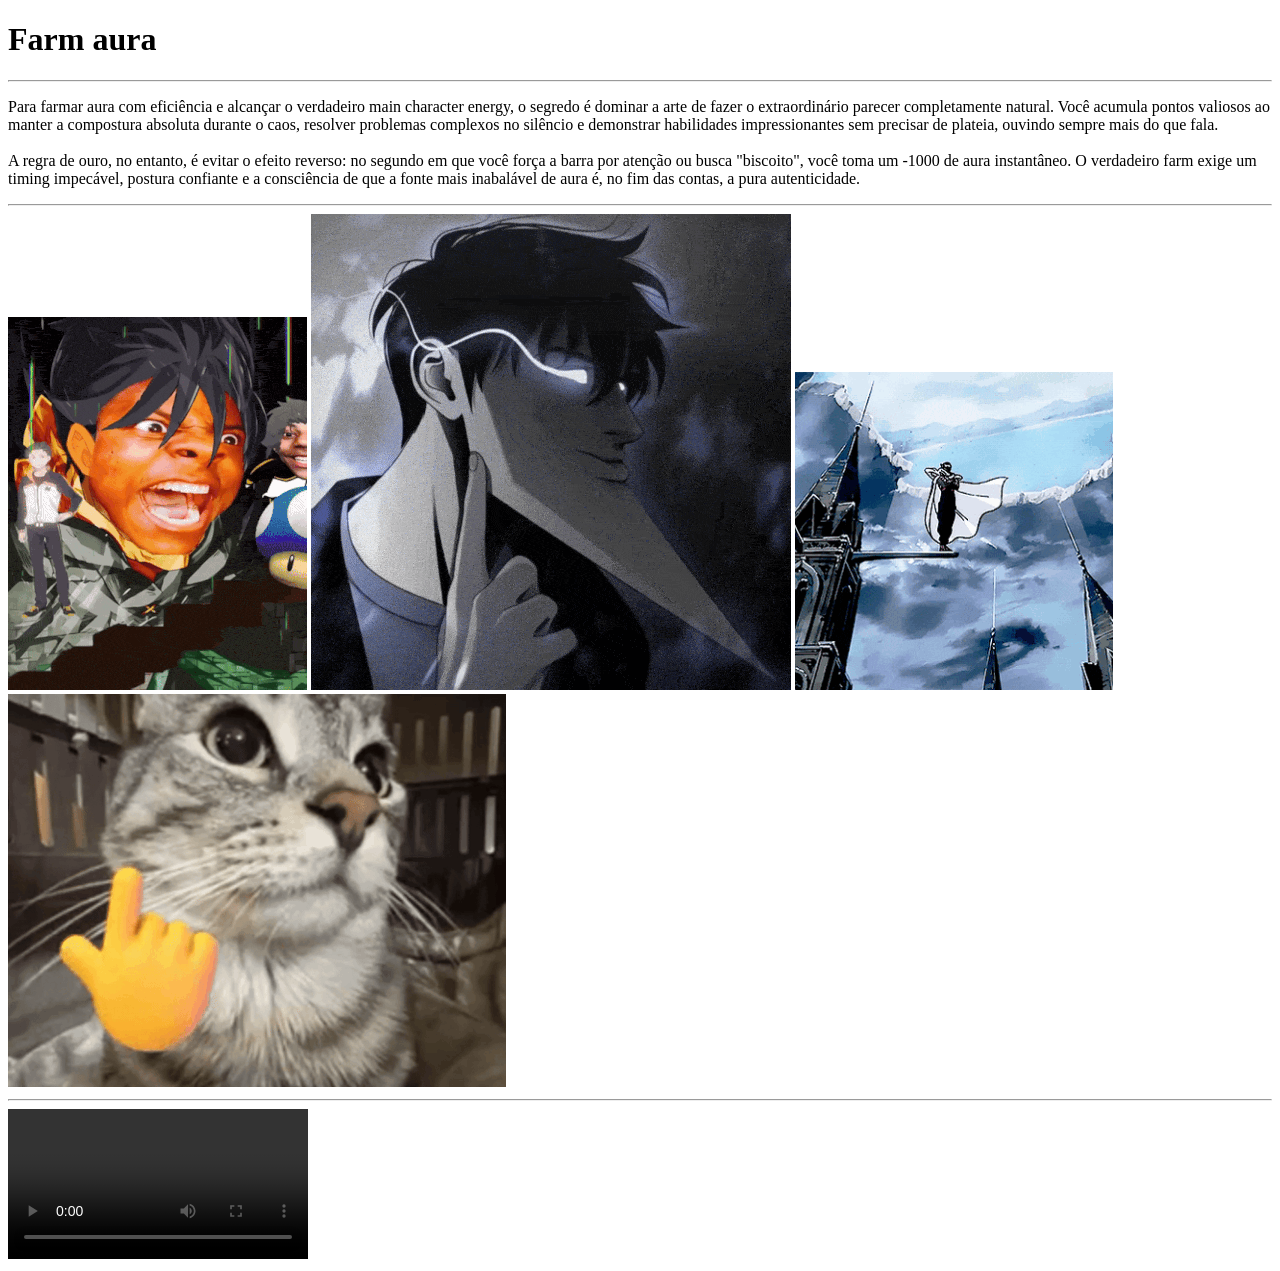
<file: farmaura/index.html>
<!DOCTYPE html>
<html lang="pt">
<head>
    <meta charset="UTF-8">
    <meta name="viewport" content="width=, initial-scale=1.0">
    <title>Document</title>
</head>
<body>
    <h1>Farm aura</h1>
    <hr>
<p>Para farmar aura com eficiência e alcançar o verdadeiro main character energy, o segredo é dominar a arte de fazer o extraordinário parecer completamente natural. Você acumula pontos valiosos ao manter a compostura absoluta durante o caos, resolver problemas complexos no silêncio e demonstrar habilidades impressionantes sem precisar de plateia, ouvindo sempre mais do que fala.
<br><br>
A regra de ouro, no entanto, é evitar o efeito reverso: no segundo em que você força a barra por atenção ou busca "biscoito", você toma um -1000 de aura instantâneo. O verdadeiro farm exige um timing impecável, postura confiante e a consciência de que a fonte mais inabalável de aura é, no fim das contas, a pura autenticidade.</p>
<hr>
<img src="images/ishowspeed-city-boy.gif" alt="">
<img src="images/mogger-sung-jin-woo.gif" alt="">
<img src="images/piccolo-aura-piccolo.gif" alt="">
<img src="images/cat.gif" alt="">
<hr>
<video src="videos/video_farmaura.mp4" controls></video>

</body>
</html>
</file>
